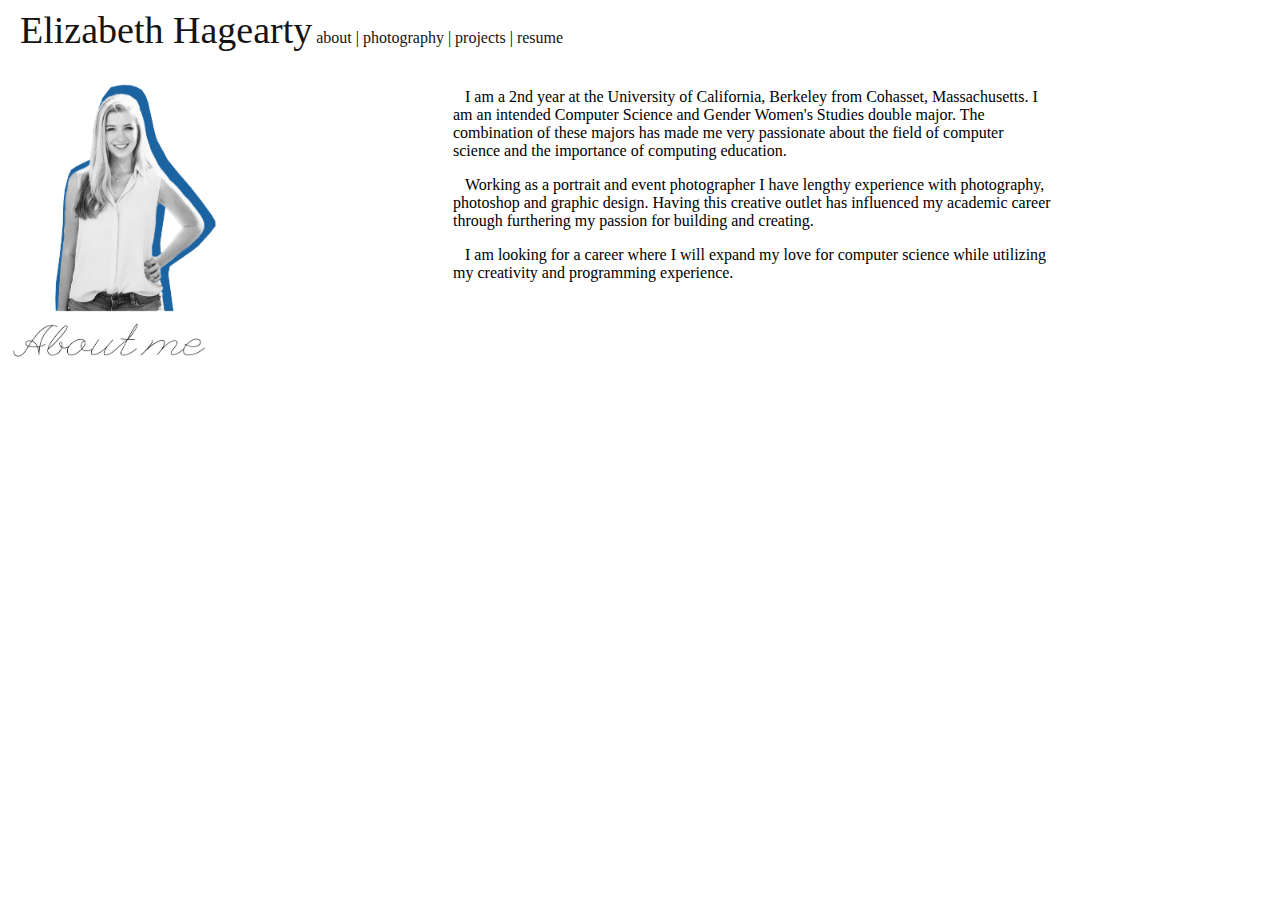
<file: index2.html>
<!doctype html>
<html>
<head>
<meta charset="UTF-8">
<html lang="en">
<style type="text/css">
body,td,th {
	font-family: "Microsoft Yi Baiti";
	text-align: left;
	border-left-width: thick;
	text-indent: 12px;
}
h1 {
	font-family: "Microsoft Yi Baiti";
	font-size: 38px;
	font-stretch:extra-condensed;
}
h2,h3,h4,h5,h6 {
	font-family: "Microsoft Yi Baiti";
	font-size: 18px;
}
a {
	font-family: "Microsoft Yi Baiti";
	color: #141414;
	margin-bottom: 25px;
	padding-bottom: 25px;
}
a:link {
	text-decoration: none;
}
a:visited {
	text-decoration: none;
	color: #747474;
}
a:hover {
	text-decoration: underline;
	color: #69ACD3;
}
a:active {
	text-decoration: none;
	display: inline;
	margin-bottom: 25px;
	padding-bottom: 25px;
}
P {
	align-content: center;
	border-left: thick;
	text-indent: 12px;	
	max-width:600px;
	padding-left:230px;
}
.img-wrap {
 	vertical-align: middle;
	align-content:center;
	padding-bottom: 20px;
}
img.border {
            padding: 7px 7px 7px 7px ;
            }
.title {
            font-size: 38px;
            }
</style>
<head><meta charset="utf-8">
<meta name="viewport" content="width=device-width, initial-scale=1.0">
<meta name="description" content="I'm Elizabeth, a 3rd year at the University of California, Berkeley pursuing a degrees in Computer Science and Gender Women's Studies">
<meta name="author" content="Elizabeth Hagearty">
<title>Elizabeth Hagearty</title>
</head>

<body>
<header>
 <div class="img-wrap"> <a class="title">Elizabeth Hagearty</a>  <a href="/#">about</a>  | <a href="/photography">photography</a> | <a href="/projects">projects</a> | <a href="/resume">resume </a></div>
</header>
<img src="Untitled-1.png" alt="Suni" width="210" style="float:left;margin:0 5px 0 0;" /> <p>
<p1>I am a 2nd year at the University of California, Berkeley from Cohasset, Massachusetts. I am an intended Computer Science and Gender Women's Studies double major. The combination of these majors has made me very passionate about the field of computer science and the importance of computing education. </p1>

<p>Working as a portrait and event photographer I have lengthy experience with photography, photoshop and graphic design. Having this creative outlet has influenced my academic career through furthering my passion for building and creating.</p>

<p>  I am looking for a career where I will expand my love for computer science while utilizing my creativity and programming experience.</p>
</body>
</html>
</file>
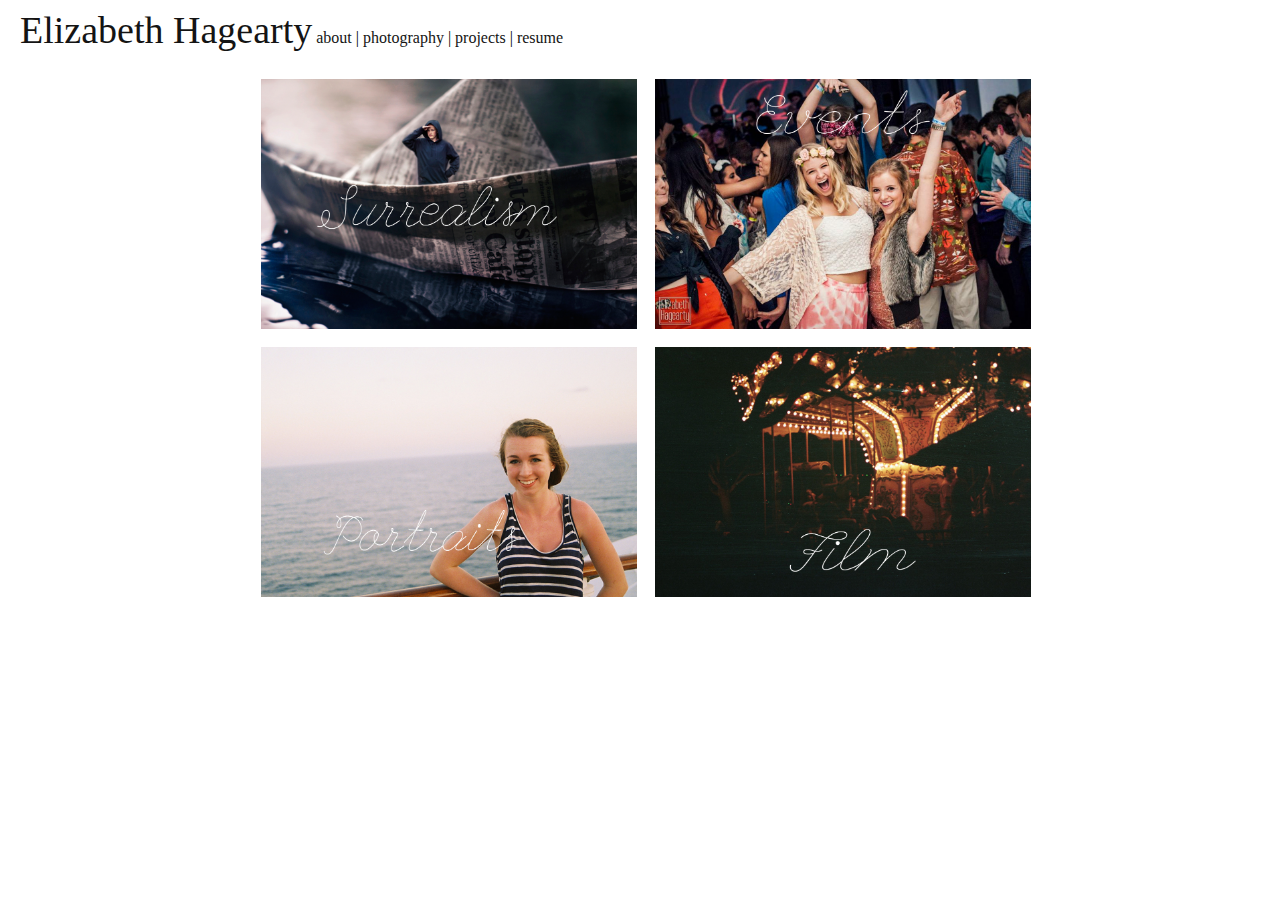
<file: Photography.html>
<!doctype html>
<html>
<head>
<meta charset="UTF-8">
<html lang="en">
<style type="text/css">
body,td,th {
	font-family: "Microsoft Yi Baiti";
	text-align: left;
	border-left-width: thick;
	text-indent: 12px;
}
h1 {
	font-family: "Microsoft Yi Baiti";
	font-size: 38px;
	font-stretch:extra-condensed;
}
h2,h3,h4,h5,h6 {
	font-family: "Microsoft Yi Baiti";
	font-size: 18px;
}
a {
	font-family: "Microsoft Yi Baiti";
	color: #141414;
	margin-bottom: 25px;
	padding-bottom: 25px;
}
a:link {
	text-decoration: none;
}
a:visited {
	text-decoration: none;
	color: #747474;
}
a:hover {
	text-decoration: underline;
	color: #69ACD3;
}
a:active {
	text-decoration: none;
	display: inline;
	margin-bottom: 25px;
	padding-bottom: 25px;
}
P {
	align-content: center;
	border-left: thick;
	text-indent: 12px;	
	max-width:600px;
	padding-left:230px;
}
.img-wrap {
 	vertical-align: middle;
	align-content:center;
	padding-bottom: 20px;
}
img.border {
            padding: 7px 7px 7px 7px ;
            }
.title {
            font-size: 38px;
            }
</style>
<head><meta charset="utf-8">
<meta name="viewport" content="width=device-width, initial-scale=1.0">
<meta name="description" content="I'm Elizabeth, a 3rd year at the University of California, Berkeley pursuing a degrees in Computer Science and Gender Women's Studies">
<meta name="author" content="Elizabeth Hagearty">
<title>Elizabeth Hagearty</title>
</head>

<body>
<header>
 <div class="img-wrap"> <a class="title">Elizabeth Hagearty</a>  <a href="/#">about</a>  | <a href="/photography">photography</a> | <a href="/projects">projects</a> | <a href="/resume">resume </a></div>
</header>

<div class="img-wrap">
		<div align="center"><a href="#"><img src="Surrealism.png" height = "250" class = "border"></a>
		  <a href="#"><img src="Events.png" height="250" class = "border"></a>
 </div>
 <div class="img-wrap">
		<div align="center">
          <a href="#"><img src="Portraits.png" height = "250" class = "border"></a>
		  <a href="#"><img src="Film.png" height="250" class = "border"></a></div>
 </div>

</body>
</html>
</file>
